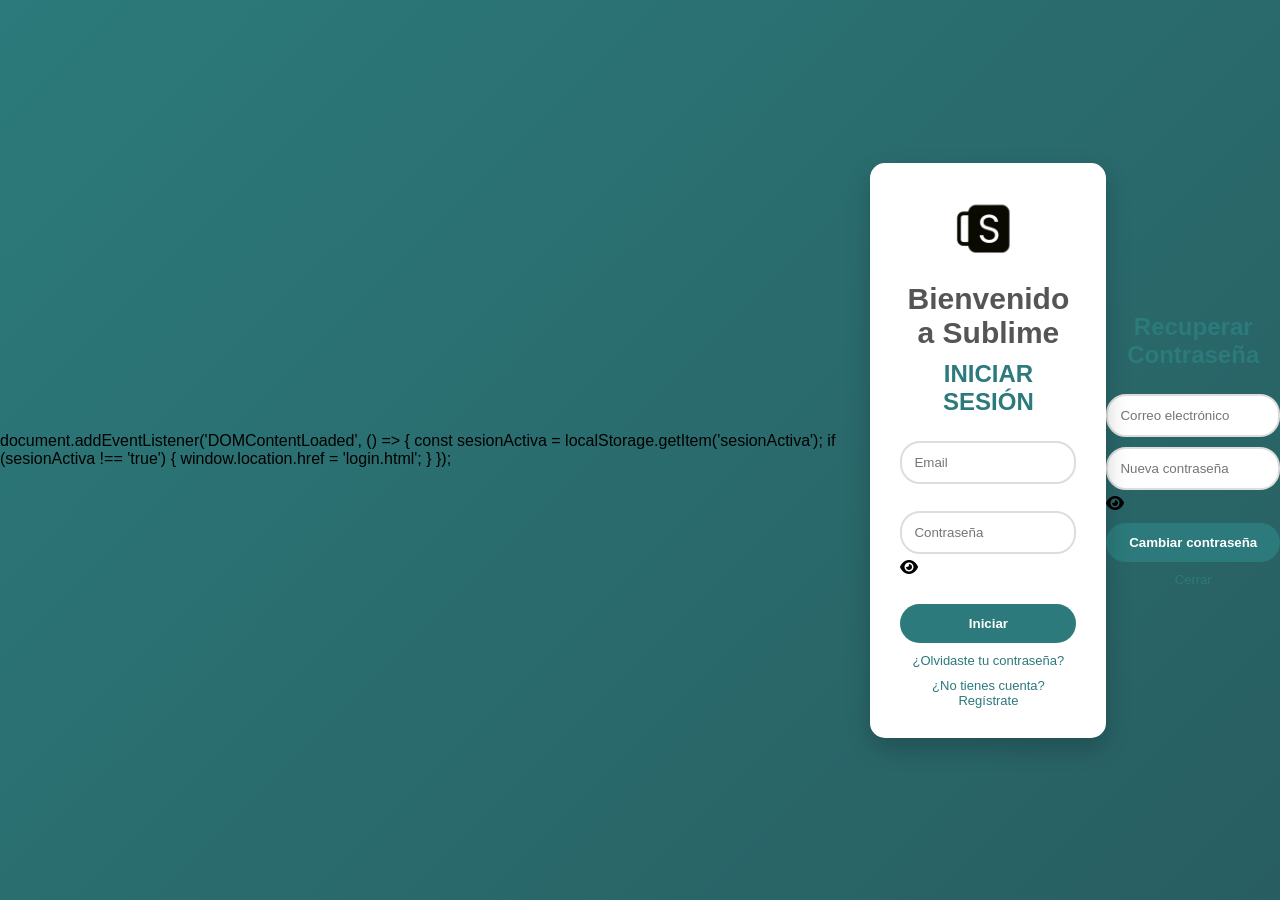
<file: Sublime/login/index.html>
<!DOCTYPE html>
document.addEventListener('DOMContentLoaded', () => {
    const sesionActiva = localStorage.getItem('sesionActiva');

    if (sesionActiva !== 'true') {
        window.location.href = 'login.html';
    }
});
<html lang="es">
<head>
  <meta charset="UTF-8">
  <meta name="viewport" content="width=device-width, initial-scale=1.0">
  <title>Login & Registro</title>

  <link rel="stylesheet" href="style.css">

  <!-- ICONOS -->
  <link rel="stylesheet"
  href="https://cdnjs.cloudflare.com/ajax/libs/font-awesome/6.5.1/css/all.min.css">
</head>
<body>

<div class="container">

  <div class="form-box">

    <!-- LOGIN -->
    <div class="form login-form active">

      <div class="logo-container">
        <img src="logo.png" alt="Logo">
        <h3>Bienvenido a Sublime</h3>
      </div>

      <h2>INICIAR SESIÓN</h2>

      <!-- EMAIL -->
      <input type="text"
      id="loginEmail"
      placeholder="Email">

      <small class="error"
      id="loginEmailError"></small>

      <!-- PASSWORD -->
      <div class="password-box">

        <input type="password"
        id="loginPass"
        placeholder="Contraseña">

        <i class="fa-solid fa-eye"
        onclick="togglePassword('loginPass', this)">
        </i>

      </div>

      <small class="error"
      id="loginPassError"></small>

      <button onclick="login()">
        Iniciar
      </button>

      <p onclick="showRecover()">
        ¿Olvidaste tu contraseña?
      </p>

      <p onclick="toggleForm()">
        ¿No tienes cuenta? Regístrate
      </p>

    </div>

    <!-- REGISTRO -->
    <div class="form register-form">

      <h2>REGISTRARSE</h2>

      <!-- NOMBRE -->
      <input type="text"
      id="regName"
      placeholder="Nombre Completo">

      <small class="error"
      id="regNameError"></small>

      <!-- EMAIL -->
      <input type="email"
      id="regEmail"
      placeholder="Email">

      <small class="error"
      id="regEmailError"></small>

      <!-- PASSWORD -->
      <div class="password-box">

        <input type="password"
        id="regPass"
        placeholder="Contraseña">

        <i class="fa-solid fa-eye"
        onclick="togglePassword('regPass', this)">
        </i>

      </div>

      <small class="error"
      id="regPassError"></small>

      <!-- CONFIRMAR -->
      <div class="password-box">

        <input type="password"
        id="regPass2"
        placeholder="Confirmar Contraseña">

        <i class="fa-solid fa-eye"
        onclick="togglePassword('regPass2', this)">
        </i>

      </div>

      <small class="error"
      id="regPass2Error"></small>

      <button onclick="register()">
        Registrar
      </button>

      <p onclick="showRecover()">
        ¿Olvidaste tu contraseña?
      </p>

      <p onclick="toggleForm()">
        ¿Ya tienes cuenta? Inicia sesión
      </p>

    </div>

  </div>

</div>

<!-- MODAL RECUPERAR -->
<div class="recover-modal"
id="recoverModal">

  <div class="recover-box">

    <h2>Recuperar Contraseña</h2>

    <input type="email"
    id="recoverEmail"
    placeholder="Correo electrónico">

    <div class="password-box">

      <input type="password"
      id="recoverPass"
      placeholder="Nueva contraseña">

      <i class="fa-solid fa-eye"
      onclick="togglePassword('recoverPass', this)">
      </i>

    </div>

    <button onclick="recoverPassword()">
      Cambiar contraseña
    </button>

    <p onclick="closeRecover()">
      Cerrar
    </p>

  </div>

</div>

<script src="script.js"></script>

</body>
</html>
</file>
<file: Sublime/login/style.css>
/* RESET */
* {
  margin: 0;
  padding: 0;
  box-sizing: border-box;
  font-family: Arial, sans-serif;
}

/* FONDO GENERAL */
body {
  height: 100vh;
  background: linear-gradient(135deg, #2c7a7b, #285e61);
  display: flex;
  justify-content: center;
  align-items: center;
}

/* CONTENEDOR */
.container {
  width: 350px;
}

/* CAJA FORMULARIOS */
.form-box {
  position: relative;
  width: 100%;
  background: white;
  padding: 30px;
  border-radius: 15px;
  overflow: hidden;
  box-shadow: 0 10px 25px rgba(0,0,0,0.2);
}

/* FORMULARIOS */
.form {
  position: absolute;
  width: 100%;
  transition: 0.5s ease;
  opacity: 0;
  transform: translateX(100%);
}

/* FORM ACTIVO */
.form.active {
  opacity: 1;
  transform: translateX(0);
  position: relative;
}

/* TITULOS */
h2 {
  text-align: center;
  margin-bottom: 20px;
  color: #2c7a7b;
}

/* INPUTS */
input {
  width: 100%;
  padding: 12px;
  margin: 5px 0;
  border: 2px solid #ddd;
  border-radius: 20px;
  outline: none;
  transition: 0.3s;
}

/* INPUT FOCUS */
input:focus {
  border-color: #2c7a7b;
}

/* BOTÓN */
button {
  width: 100%;
  padding: 12px;
  margin-top: 10px;
  border: none;
  border-radius: 20px;
  background: #2c7a7b;
  color: white;
  font-weight: bold;
  cursor: pointer;
  transition: 0.3s;
}

button:hover {
  background: #246b6b;
}

/* LINKS */
p {
  text-align: center;
  font-size: 13px;
  margin-top: 10px;
  cursor: pointer;
  color: #2c7a7b;
}

/* VALIDACIÓN */
input.error {
  border-color: red;
}

input.success {
  border-color: green;
}

.error {
  color: red;
  font-size: 11px;
  height: 12px;
  display: block;
  margin-bottom: 5px;
}

/* LOGO */
.logo-container {
  text-align: center;
  margin-bottom: 10px;
  margin-top: -25px;
}

.logo-container img {
  width: 120px;
  margin-bottom: -10px;
}

.logo-container h3 {
  font-size: 30px;
  color: #555;
}
</file>
